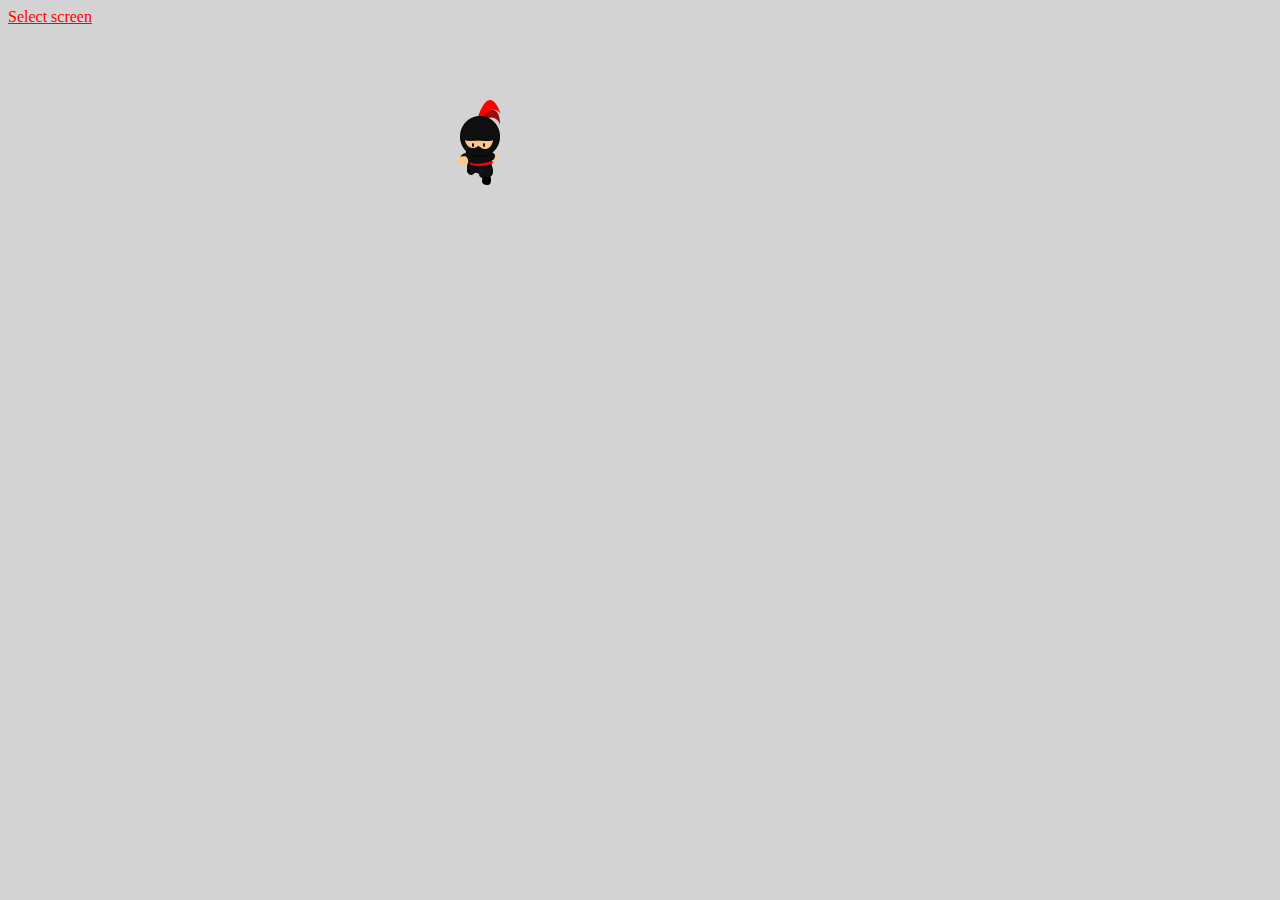
<file: Male.html>
<!DOCTYPE html>
<html>
<head>
	<meta charset="utf-8">
	<meta name="viewport" content="width=device-width, initial-scale=1">
	<title>Ninja Game</title>
	<link rel="stylesheet" type="text/css" href="Style.css">
</head>
<body>
	<a href="Page2.html">Select screen</a>

        <div id='background'>
            <div id='character' style='position:absolute; top:100px; left:450px; background-image: url("img/down1.png"); width:59px; height:86px;'></div>
        </div>
        <script type="text/javascript">	
    var  leftValue = 450, topValue = 100, direction = 'down', step = 1;
        function update(){
            if(step == 1){
                step = 2;
            }
            else {
                step = 1;
            }
        	document.getElementById("character").style.left = leftValue+ "px";
        	document.getElementById("character").style.top = topValue+ "px";
        	document.getElementById('character').style.backgroundImage = "url('img/"+direction+step+".png')";
        }
        	document.onkeydown = function(e) {
        		console.log('e:',e);
        		console.log('e.keycode:',e.keycode);
        		if (e.keyCode == 37 && leftValue > 0) {
        			leftValue = leftValue - 10;
        			direction = 'left';
        		}
        		else if (e.keyCode == 39 && leftValue < 500){
        			leftValue = leftValue + 10;
        			direction = 'right';
        		}
        		else if (e.keyCode == 40 && topValue < 500){
        			topValue = topValue + 10
        			direction = 'down';
        		}
        		else if (e.keyCode == 38 && topValue > 0){
        			topValue = topValue - 10
        			direction = 'top';
        		}

        		update();       	    
        	}
        </script>
</body>
</html>
</file>
<file: Style.css>
body {
	background: lightgray;
}
h1  {
	color: black;
}
p {
	background: gray;
	padding: 8px;
}
a {
	color: red;
}
</file>
